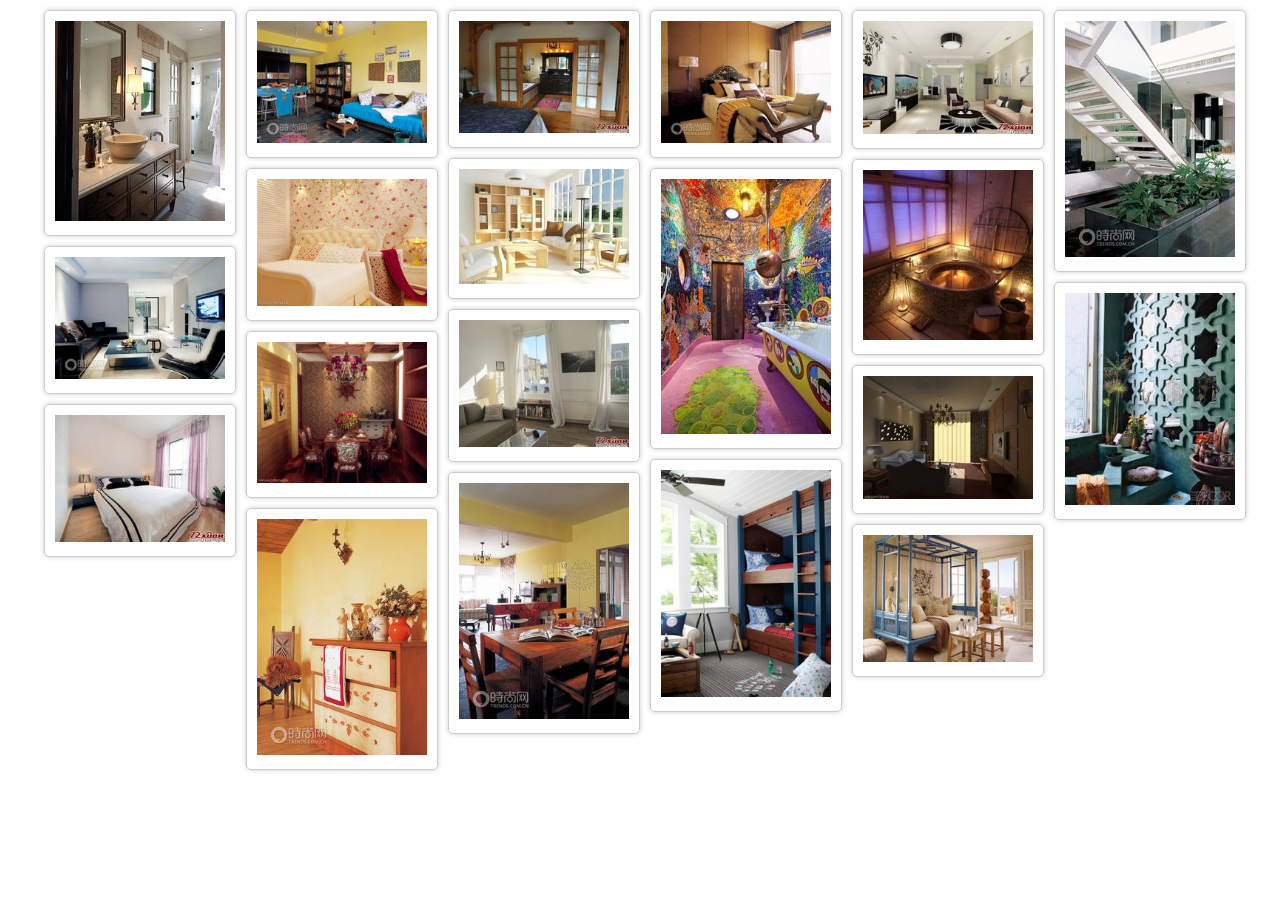
<file: 瀑布流/index.html>
<!DOCTYPE html>
<html>
<head>
	<meta charset="utf-8" />
	<title>jQuery实现瀑布流效果</title>
	<link rel="stylesheet" type="text/css" href="css/index.css">
	<script type="text/javascript" src="js/jquery-2.1.4.min.js"></script>
	<script type="text/javascript" src="js/index.js"></script>
</head>
<body>
	<!--定义主容器，用于承载内容-->
	<div class="container">
	<!--定义box，用于承载图片所在的盒子-->
		<div class="box">
			<div class="content">
				<img src="images/1.jpg" />
			</div>
		</div>
		<div class="box">
			<div class="content">
				<img src="images/2.jpg" />
			</div>
		</div>
		<div class="box">
			<div class="content">
				<img src="images/3.jpg" />
			</div>
		</div>
		<div class="box">
			<div class="content">
				<img src="images/4.jpg" />
			</div>
		</div>
		<div class="box">
			<div class="content">
				<img src="images/5.jpg" />
			</div>
		</div>
		<div class="box">
			<div class="content">
				<img src="images/6.jpg" />
			</div>
		</div>
		<div class="box">
			<div class="content">
				<img src="images/7.jpg" />
			</div>
		</div>
		<div class="box">
			<div class="content">
				<img src="images/8.jpg" />
			</div>
		</div>
		<div class="box">
			<div class="content">
				<img src="images/9.jpg" />
			</div>
		</div>
		<div class="box">
			<div class="content">
				<img src="images/10.jpg" />
			</div>
		</div>
		<div class="box">
			<div class="content">
				<img src="images/11.jpg" />
			</div>
		</div>
		<div class="box">
			<div class="content">
				<img src="images/12.jpg" />
			</div>
		</div>
		<div class="box">
			<div class="content">
				<img src="images/13.jpg" />
			</div>
		</div>
		<div class="box">
			<div class="content">
				<img src="images/14.jpg" />
			</div>
		</div>
		<div class="box">
			<div class="content">
				<img src="images/15.jpg" />
			</div>
		</div>
		<div class="box">
			<div class="content">
				<img src="images/16.jpg" />
			</div>
		</div>
		<div class="box">
			<div class="content">
				<img src="images/17.jpg" />
			</div>
		</div>
		<div class="box">
			<div class="content">
				<img src="images/18.jpg" />
			</div>
		</div>
		<div class="box">
			<div class="content">
				<img src="images/19.jpg" />
			</div>
		</div>
		<div class="box">
			<div class="content">
				<img src="images/20.jpg" />
			</div>
		</div>
	</div>

</body>
</html>
</file>
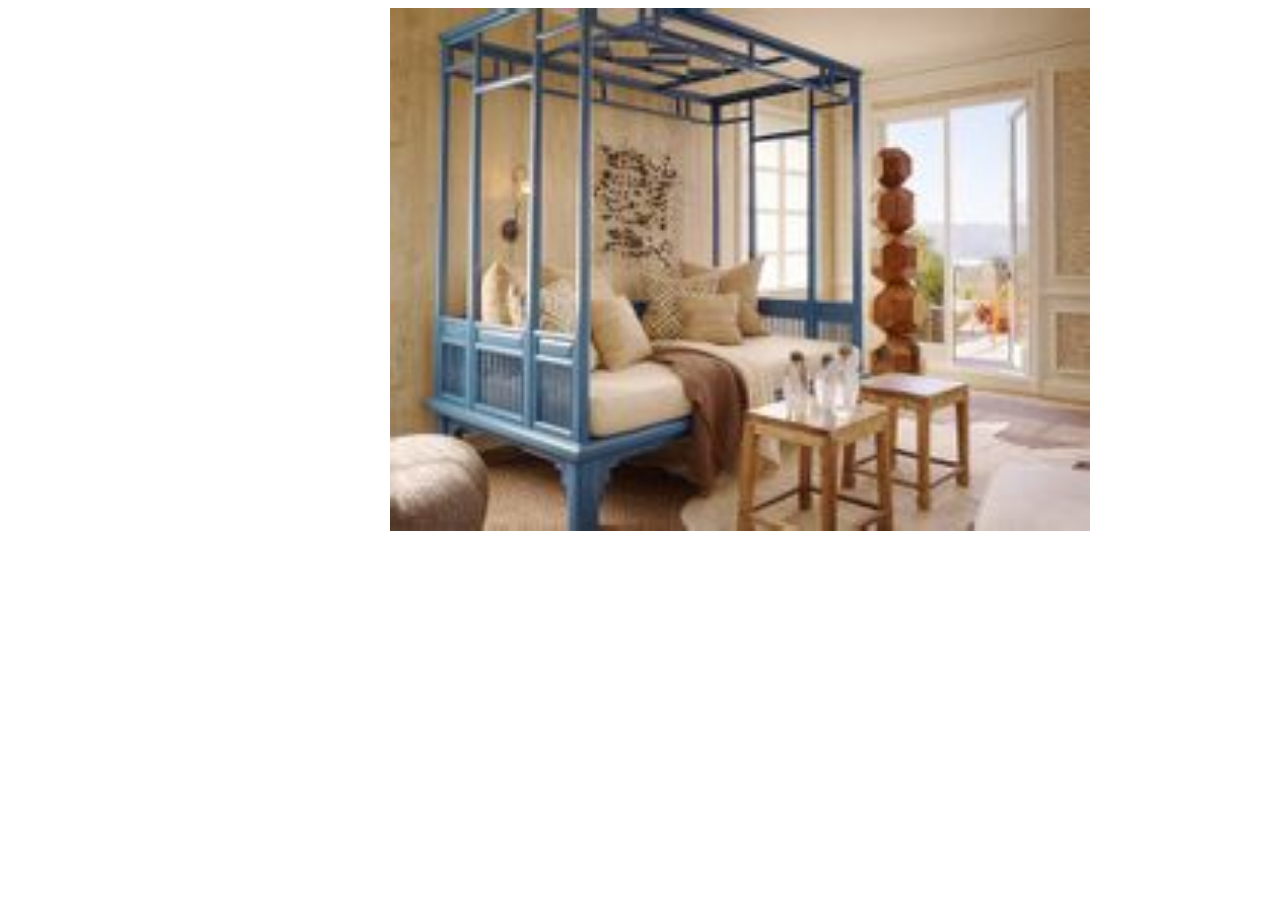
<file: 瀑布流/imgset.html>
<!DOCTYPE html>
<html lang="en">
<head>
    <meta charset="UTF-8">
    <title>Title</title>
    <style type="text/css">
        div {
            margin: auto auto;
            width: 500px;
            height: 500px;
        }
        img {
            width: 700px;
        }
    </style>
</head>
<body>
<div>
    <img src="images/20.jpg">
</div>
</body>
</html>
</file>
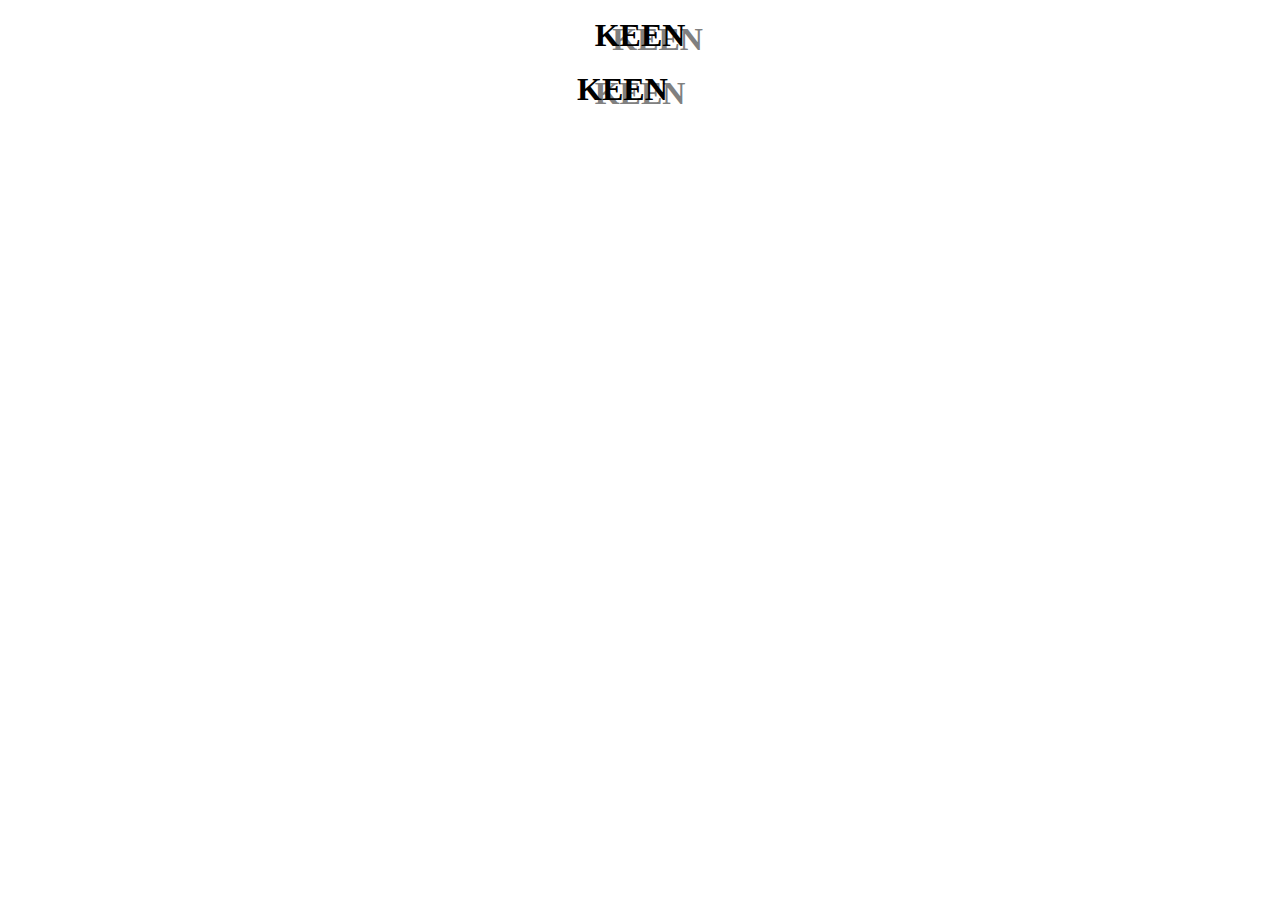
<file: 瀑布流/shadow.html>
<!DOCTYPE html>
<html lang="en">
<head>
    <meta charset="UTF-8">
    <title>Title</title>
    <style type="text/css">
        body
        {
            text-align:center;
        }
        .shadow1:before
        {
            display:block;
            color:gray;
            margin:0 0 -1.3em 1.1em;
            content:attr(title);
        }
        h1.shadow2
        {
            color:gray;
        }
        .shadow2:after
        {
            display:block;
            color:black;
            margin:-1.3em 1.1em 0 0;
            content:attr(title);
        }
    </style>
</head>
<body>
<h1 class="shadow1" title="KEEN">KEEN</h1>
<h1 class="shadow2" title="KEEN">KEEN</h1>
</body>
</html>
</file>
<file: 瀑布流/css/index.css>
/**********初使化*************/
*{
	margin: 0;
	padding:0;
}

/******************定义container的样式*************/

.container{
	position: relative;
}

/*******定义box样式盒子与盒子之间的距离***********/
.box{
	float: left;
	padding: 10px 0 0 10px;
}

/************定义图片盒子content的样式**********/
.content{
	padding: 10px;
	border:1px solid #ccc;
	box-shadow: 0 0 5px #ccc;
	border-radius: 5px;
}

/****************定义图片的宽度************/
.content img{
	width: 170px;
	height: auto;
}
</file>
